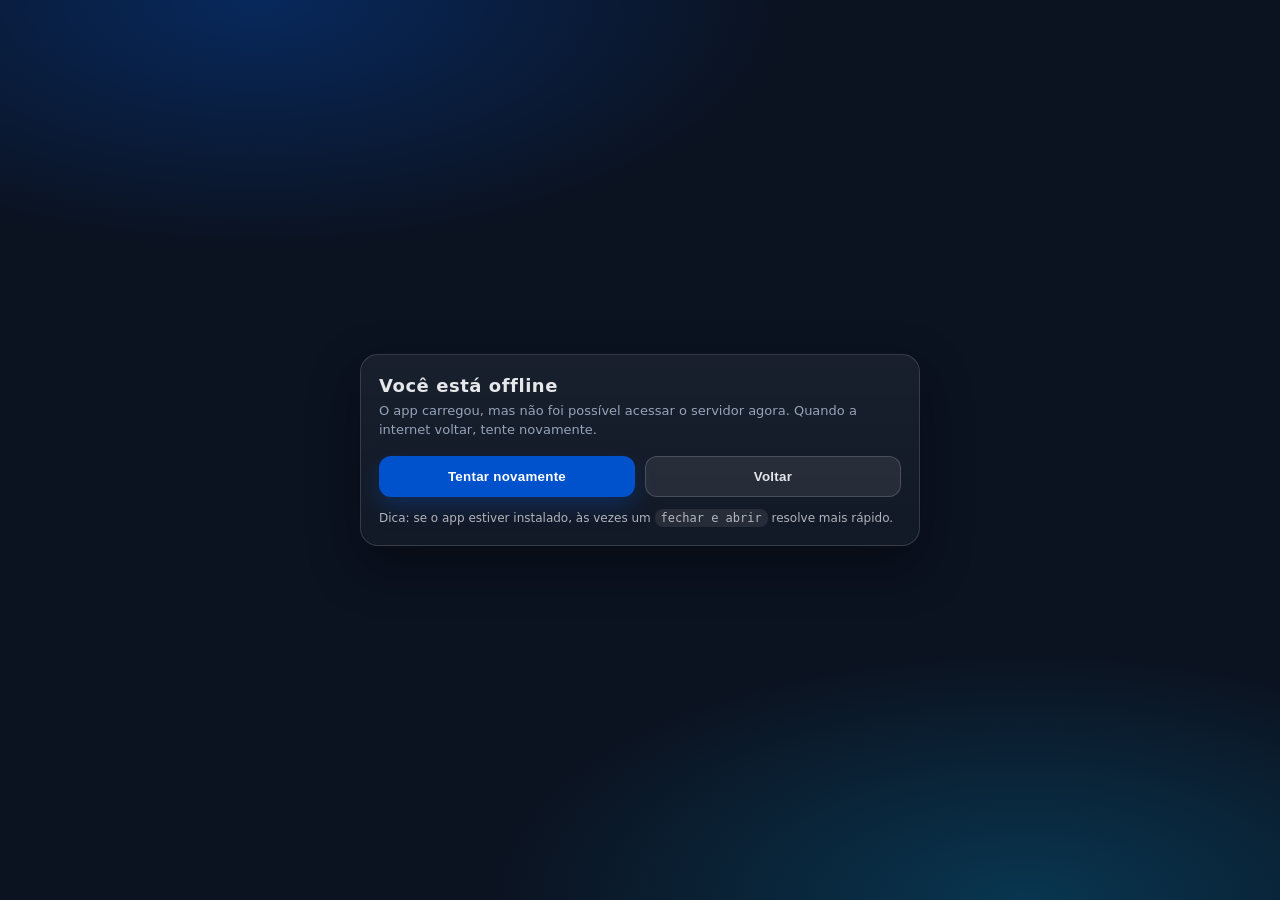
<file: offline.html>
<!DOCTYPE html>
<html lang="pt-br">
<head>
  <meta charset="UTF-8">
  <meta name="viewport" content="width=device-width, initial-scale=1, viewport-fit=cover">
  <title>DMF Fluxo - Offline</title>
  <link rel="icon" href="/favicon.ico">
  <style>
    :root { --primary:#0052cc; --bg:#0b1220; --card:#0f172a; --text:#e5e7eb; --muted:#94a3b8; }
    *{ box-sizing:border-box; }
    body{
      margin:0; min-height:100vh; display:flex; align-items:center; justify-content:center;
      background: radial-gradient(900px 420px at 20% 0%, rgba(0,82,204,0.35), transparent 60%),
                  radial-gradient(900px 420px at 80% 100%, rgba(0,161,224,0.25), transparent 60%),
                  var(--bg);
      color:var(--text);
      font-family: system-ui, -apple-system, Segoe UI, Roboto, Arial, sans-serif;
      padding: 18px;
    }
    .card{
      width:min(560px, 100%);
      background: linear-gradient(180deg, rgba(255,255,255,0.06), rgba(255,255,255,0.03));
      border: 1px solid rgba(255,255,255,0.14);
      border-radius: 18px;
      padding: 20px 18px;
      box-shadow: 0 20px 50px rgba(0,0,0,0.35);
    }
    .title{ font-weight: 900; letter-spacing: 0.03em; margin: 0 0 6px 0; font-size: 18px; }
    .desc{ margin: 0 0 16px 0; color: var(--muted); line-height: 1.45; font-size: 13px; }
    .row{ display:flex; gap: 10px; flex-wrap: wrap; }
    .btn{
      appearance:none; border:0; cursor:pointer;
      padding: 12px 14px; border-radius: 12px;
      font-weight: 800; letter-spacing: 0.02em;
      background: var(--primary); color:#fff;
      box-shadow: 0 10px 22px rgba(0,82,204,0.28);
      flex: 1 1 180px;
    }
    .btn.secondary{
      background: rgba(255,255,255,0.08);
      color: var(--text);
      border: 1px solid rgba(255,255,255,0.16);
      box-shadow: none;
    }
    .hint{ margin-top: 14px; font-size: 12px; color: rgba(229,231,235,0.75); }
    code{ background: rgba(255,255,255,0.08); padding: 2px 6px; border-radius: 8px; }
  </style>
</head>
<body>
  <div class="card">
    <h1 class="title">Você está offline</h1>
    <p class="desc">
      O app carregou, mas não foi possível acessar o servidor agora. Quando a internet voltar, tente novamente.
    </p>
    <div class="row">
      <button class="btn" onclick="location.href='/'">Tentar novamente</button>
      <button class="btn secondary" onclick="history.back()">Voltar</button>
    </div>
    <div class="hint">
      Dica: se o app estiver instalado, às vezes um <code>fechar e abrir</code> resolve mais rápido.
    </div>
  </div>
</body>
</html>
</file>
